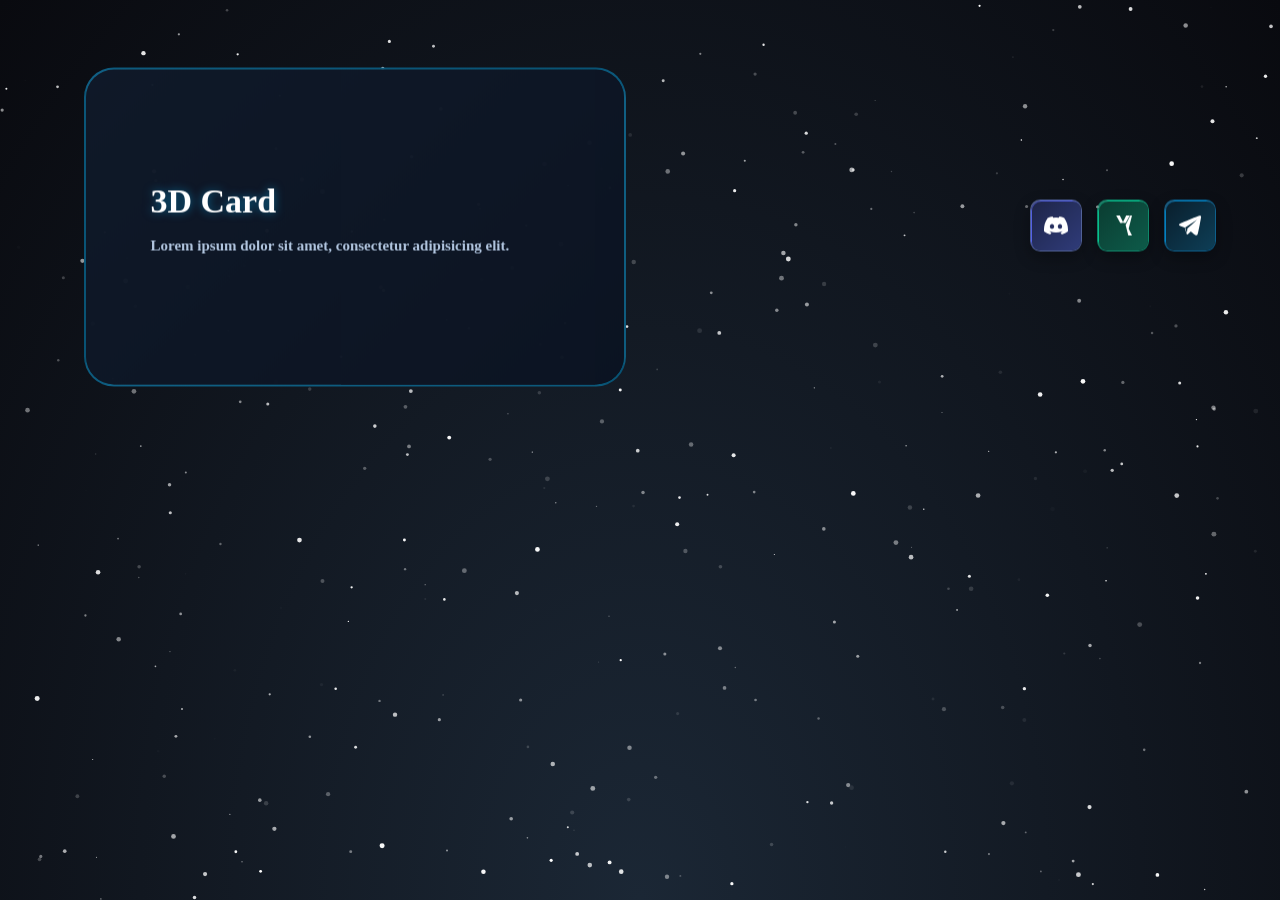
<file: backup/index.html>
<!DOCTYPE html>
<html lang="ru">
<head>
    <meta charset="UTF-8">
    <title>Звездное небо с карточкой и иконками</title>
    <link rel="stylesheet" href="style.css">
</head>
<body>

<div class="container">

  <!-- Верхняя панель: слева карточка, справа иконки соцсетей -->
  <div class="top-section">
    <!-- Наша карточка (слева) -->
    <div class="parent">
      <div class="card">
          <div class="content-box">
              <span class="card-title">3D Card</span>
              <p class="card-content">
                  Lorem ipsum dolor sit amet, consectetur adipisicing elit.
              </p>
          </div>
      </div>
    </div>

    <!-- Иконки соцсетей (справа вверху, смещены правее) -->
    <ul class="example-2">
      <!-- Discord -->
      <li class="icon-content" data-social="discord">
        <a aria-label="Discord" href="https://discord.com/">
          <div class="filled"></div>
          <svg viewBox="0 0 127.14 96.36" version="1.1">
            <path fill="currentColor" d="M107.7,8.07A105.15,105.15,0,0,0,81.47,0a72.06,72.06,0,0,0-3.36,6.83A97.68,97.68,0,0,0,49,6.83,72.37,72.37,0,0,0,45.64,0,105.89,105.89,0,0,0,19.39,8.09C2.79,32.65-1.71,56.6.54,80.21h0A105.73,105.73,0,0,0,32.71,96.36,77.7,77.7,0,0,0,39.6,85.25a68.42,68.42,0,0,1-10.85-5.18c.91-.66,1.8-1.34,2.66-2a75.57,75.57,0,0,0,64.32,0c.87.71,1.76,1.39,2.66,2a68.68,68.68,0,0,1-10.87,5.19,77,77,0,0,0,6.89,11.1,105.25,105.25,0,0,0,32.19-16.15c2.62-27.28-4.48-51.2-19.53-72.15ZM42.45,65.69C36.18,65.69,31,60,31,53s5.18-12.72,11.45-12.72S53.9,46,53.88,53,48.72,65.69,42.45,65.69Zm42.24,0C78.41,65.69,73.25,60,73.25,53s5.18-12.72,11.45-12.72S96.15,46,96.13,53,91,65.69,84.69,65.69Z"/>
          </svg>
        </a>
        <div class="tooltip">Discord</div>
      </li>

      <!-- DeviantArt -->
      <li class="icon-content" data-social="deviantart">
        <a aria-label="DeviantArt" href="https://www.deviantart.com/">
          <div class="filled"></div>
          <svg viewBox="0 0 24 24" version="1.1">
            <path fill="currentColor" d="M18.82 2H15.18L11.54 9.38H14.7L18.82 2M5.18 2h3.64l3.64 7.38H9.3L5.18 2M21 2h-1.64l-4.74 9.62L17.3 22H21l-3.32-6.74L21 2z"/>
          </svg>
        </a>
        <div class="tooltip">DeviantArt</div>
      </li>

      <!-- Telegram -->
      <li class="icon-content" data-social="telegram">
        <a aria-label="Telegram" href="https://telegram.org/">
          <div class="filled"></div>
          <svg viewBox="0 0 100 100" version="1.1">
            <path fill="currentColor" d="M95,9.9c-1.3-1.1-3.4-1.2-7-0.1c0,0,0,0,0,0c-2.5,0.8-24.7,9.2-44.3,17.3c-17.6,7.3-31.9,13.7-33.6,14.5 c-1.9,0.6-6,2.4-6.2,5.2c-0.1,1.8,1.4,3.4,4.3,4.7c3.1,1.6,16.8,6.2,19.7,7.1c1,3.4,6.9,23.3,7.2,24.5c0.4,1.8,1.6,2.8,2.2,3.2 c0.1,0.1,0.3,0.3,0.5,0.4c0.3,0.2,0.7,0.3,1.2,0.3c0.7,0,1.5-0.3,2.2-0.8c3.7-3,10.1-9.7,11.9-11.6c7.9,6.2,16.5,13.1,17.3,13.9 c0,0,0.1,0.1,0.1,0.1c1.9,1.6,3.9,2.5,5.7,2.5c0.6,0,1.2-0.1,1.8-0.3c2.1-0.7,3.6-2.7,4.1-5.4c0-0.1,0.1-0.5,0.3-1.2 c3.4-14.8,6.1-27.8,8.3-38.7c2.1-10.7,3.8-21.2,4.8-26.8c0.2-1.4,0.4-2.5,0.5-3.2C96.3,13.5,96.5,11.2,95,9.9z M30,58.3l47.7-31.6 c0.1-0.1,0.3-0.2,0.4-0.3c0,0,0,0,0,0c0.1,0,0.1-0.1,0.2-0.1c0.1,0,0.1,0,0.2-0.1c-0.1,0.1-0.2,0.4-0.4,0.6L66,38.1 c-8.4,7.7-19.4,17.8-26.7,24.4c0,0,0,0,0,0.1c0,0-0.1,0.1-0.1,0.1c0,0,0,0.1-0.1,0.1c0,0.1,0,0.1-0.1,0.2c0,0,0,0.1,0,0.1 c0,0,0,0,0,0.1c-0.5,5.6-1.4,15.2-1.8,19.5c0,0,0,0,0-0.1C36.8,81.4,31.2,62.3,30,58.3z"></path>
          </svg>
        </a>
        <div class="tooltip">Telegram</div>
      </li>
    </ul>
  </div>

  <div id="stars"></div>
  <div id="stars2"></div>
  <div id="stars3"></div>
</div>

<script src="stars.js"></script>
</body>
</html>
</file>
<file: backup/style.css>
html, body {
    margin: 0;
    padding: 0;
    width: 100%;
    height: 100%;
    overflow: hidden;
    background: radial-gradient(ellipse at bottom, #1b2735 0%, #090a0f 100%);
}

.container {
    position: relative;
    width: 100%;
    height: 100%;
}

canvas {
    position: absolute;
    top: 0;
    left: 0;
    width: 100%;
    height: 100%;
    display: block;
    z-index: 1;
}

/* Верхняя панель */
.top-section {
    position: absolute;
    top: 25%;
    left: 5%;
    right: 5%;
    transform: translateY(-50%);
    display: flex;
    justify-content: space-between;
    align-items: center;
    z-index: 2;
}

/* Стили карточки */
.parent {
    width: 42vw;
    height: 35vh;
    min-width: 380px;
    min-height: 280px;
    padding: 20px;
    perspective: 1000px;
}

.card {
    width: 100%;
    height: 100%;
    border-radius: 30px;
    border: 2px solid rgba(7, 185, 255, 0.4);
    transform-style: preserve-3d;
    background: linear-gradient(135deg, rgba(27, 39, 53, 0.9) 0%, rgba(10, 14, 23, 0.95) 100%);
    transition: all 0.5s ease-in-out;
    overflow: hidden;
    display: flex;
    flex-direction: column;
}

.card:hover {
    border-color: rgb(7, 185, 255);
    box-shadow: 0 0 25px rgba(7, 185, 255, 0.25);
    transform: rotate3d(0.5, 1, 0, 20deg);
}

.content-box {
    background: rgba(13, 22, 38, 0.75);
    width: 100%;
    height: 100%;
    border-radius: 28px;
    transition: all 0.5s ease-in-out;
    padding: 12% 12%;
    box-sizing: border-box;
    transform-style: preserve-3d;
    display: flex;
    flex-direction: column;
    justify-content: center;
}

.content-box .card-title {
    display: inline-block;
    color: #ffffff;
    font-size: 34px;
    font-weight: 900;
    text-shadow: 0 0 10px rgba(7, 185, 255, 0.5);
    transition: all 0.5s ease-in-out;
    transform: translate3d(0px, 0px, 50px);
}

.content-box .card-title:hover {
    transform: translate3d(0px, 0px, 60px);
}

.content-box .card-content {
    margin-top: 15px;
    font-size: 15px;
    font-weight: 600;
    color: #b0c4de;
    line-height: 1.4;
    transition: all 0.5s ease-in-out;
    transform: translate3d(0px, 0px, 30px);
}

.content-box .card-content:hover {
    transform: translate3d(0px, 0px, 60px);
}

/* --- ИКОНКИ СОЦСЕТЕЙ --- */
ul {
    list-style: none;
    margin: 0;
    padding: 0;
}

.example-2 {
    display: flex;
    justify-content: flex-end;
    align-items: center;
    gap: 15px;
    /* Увеличенный отступ справа, чтобы сдвинуть иконки правее */
    margin-right: 0%;
}

.icon-content {
    position: relative;
}

/* Подсказка (tooltip) теперь появляется СНИЗУ */
.icon-content .tooltip {
    position: absolute;
    bottom: -38px; /* Вынесено под иконку */
    left: 50%;
    transform: translateX(-50%);
    color: #fff;
    padding: 4px 8px;
    border-radius: 10px;
    opacity: 0;
    visibility: hidden;
    font-size: 11px;
    font-family: sans-serif;
    transition: all 0.3s ease;
    white-space: nowrap;
    z-index: 10;
}

.icon-content:hover .tooltip {
    opacity: 1;
    visibility: visible;
    bottom: -44px; /* Плавное смещение вниз при наведении */
}

.icon-content a {
    position: relative;
    overflow: hidden;
    display: flex;
    justify-content: center;
    align-items: center;
    width: 50px;
    height: 50px;
    border-radius: 20%;
    color: #fff;
    text-decoration: none;
    background: linear-gradient(
        135deg,
        rgba(255, 255, 255, 0.12),
        rgba(255, 255, 255, 0.03)
    );
    backdrop-filter: blur(14px) saturate(180%);
    -webkit-backdrop-filter: blur(14px) saturate(180%);
    transition: all 0.35s ease-in-out;
    box-shadow:
        inset 0 1px 2px rgba(255, 255, 255, 0.3),
        inset 0 -2px 6px rgba(0, 0, 0, 0.25),
        0 6px 16px rgba(0, 0, 0, 0.3);
}

/* Рамки иконок */
.icon-content[data-social="discord"] a { border: 1px solid rgba(114, 137, 218, 0.6); }
.icon-content[data-social="deviantart"] a { border: 1px solid rgba(5, 204, 148, 0.6); }
.icon-content[data-social="telegram"] a { border: 1px solid rgba(0, 136, 204, 0.6); }

.icon-content a::before {
    content: "";
    position: absolute;
    top: -50%;
    left: -50%;
    width: 200%;
    height: 200%;
    background: linear-gradient(
        120deg,
        rgba(255, 255, 255, 0) 30%,
        rgba(255, 255, 255, 0.3) 50%,
        rgba(255, 255, 255, 0) 70%
    );
    transform: rotate(25deg) translateX(-100%);
    transition: transform 0.8s ease;
    z-index: 0;
}

.icon-content a:hover::before {
    transform: rotate(25deg) translateX(100%);
}

.icon-content a svg {
    position: relative;
    z-index: 1;
    width: 24px;
    height: 24px;
}

.icon-content a:hover {
    color: white;
    box-shadow: 0 0 20px rgba(7, 185, 255, 0.4);
}

.icon-content a .filled {
    position: absolute;
    top: 0;
    left: 0;
    width: 100%;
    height: 100%;
    z-index: 0;
    transition: all 0.3s ease-in-out;
    border-radius: 20%;
}

@keyframes premiumGradient {
    0% { background-position: 0% 50%; }
    50% { background-position: 100% 50%; }
    100% { background-position: 0% 50%; }
}

/* Градиенты подсказок и заливки при наведении */
.icon-content[data-social="discord"] .filled,
.icon-content[data-social="discord"] ~ .tooltip {
    background: linear-gradient(135deg, #1e2548, #36448c, #5865F2, #181c38);
    background-size: 400% 400%;
    animation: premiumGradient 6s ease infinite;
    border: 1px solid rgba(88, 101, 242, 0.6);
}

.icon-content[data-social="deviantart"] .filled,
.icon-content[data-social="deviantart"] ~ .tooltip {
    background: linear-gradient(135deg, #0b3d32, #0e6652, #05cc94, #082b23);
    background-size: 400% 400%;
    animation: premiumGradient 6s ease infinite;
    border: 1px solid rgba(5, 204, 148, 0.6);
}

.icon-content[data-social="telegram"] .filled,
.icon-content[data-social="telegram"] ~ .tooltip {
    background: linear-gradient(135deg, #0a1f2d, #0f4a66, #0088cc, #0a2e44);
    background-size: 400% 400%;
    animation: premiumGradient 6s ease infinite;
    border: 1px solid rgba(0, 136, 204, 0.6);
}
</file>
